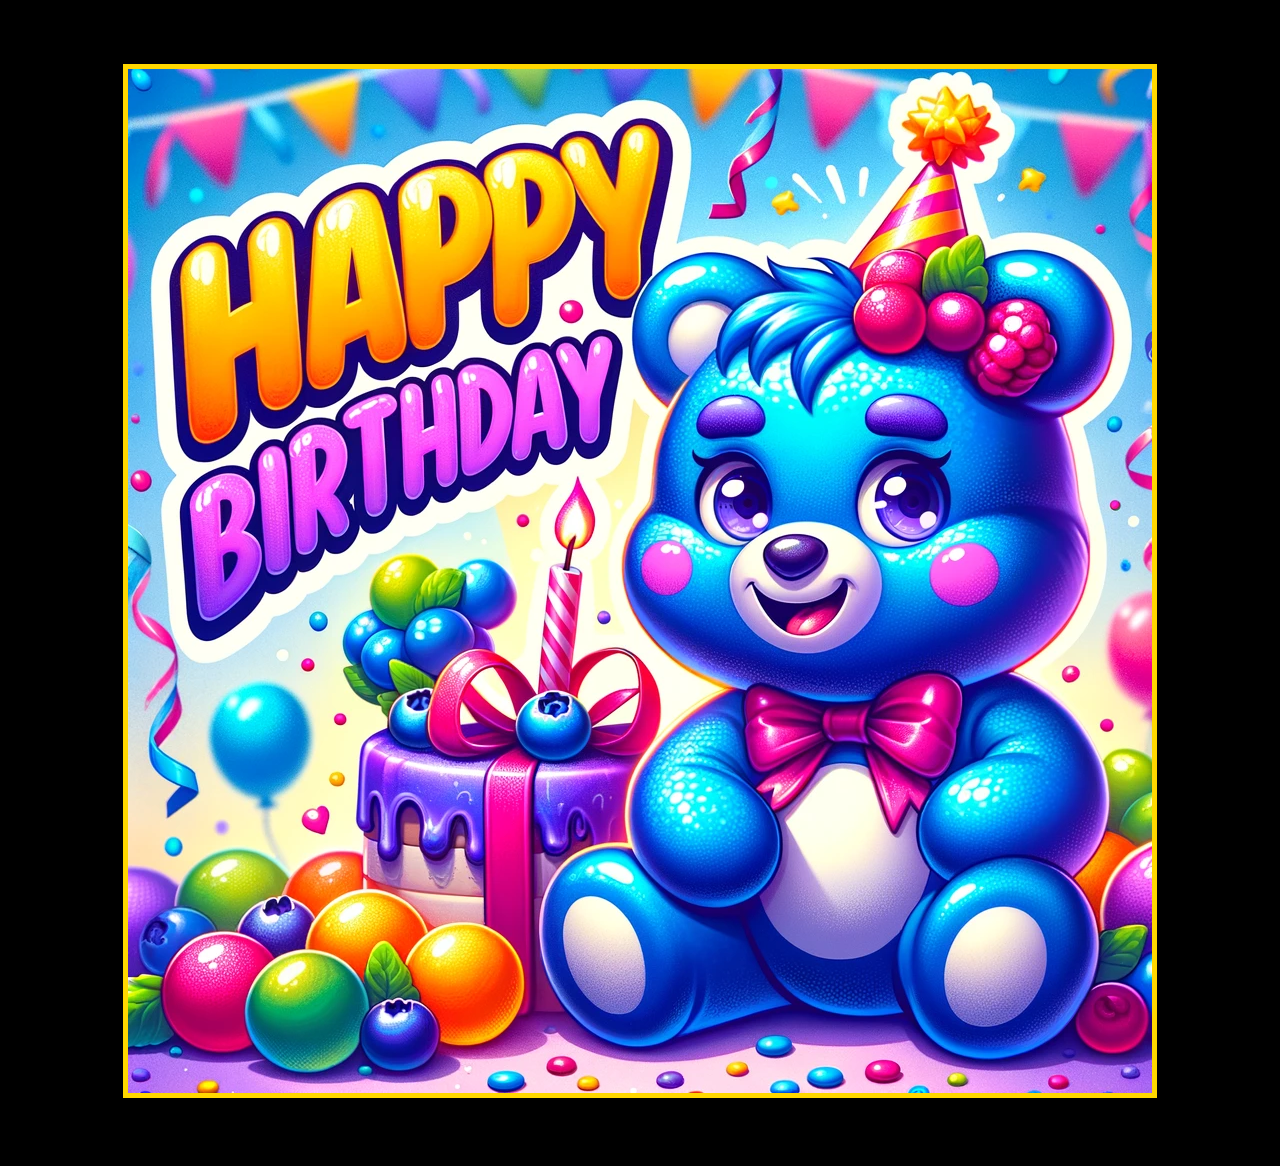
<file: index.html>
<!DOCTYPE html>
<html lang="en">
<head>
    <meta charset="UTF-8">
    <meta name="viewport" content="width=device-width, initial-scale=1.0">
    <link rel="stylesheet" href="happy.css">
    <title>Boldog Szülinapot</title>
</head>
<body>
    <a href="bels.html"><img src="bb.webp" class="egy" alt="Boldog Szülinapot"></a>
    
</body>
</html>
</file>
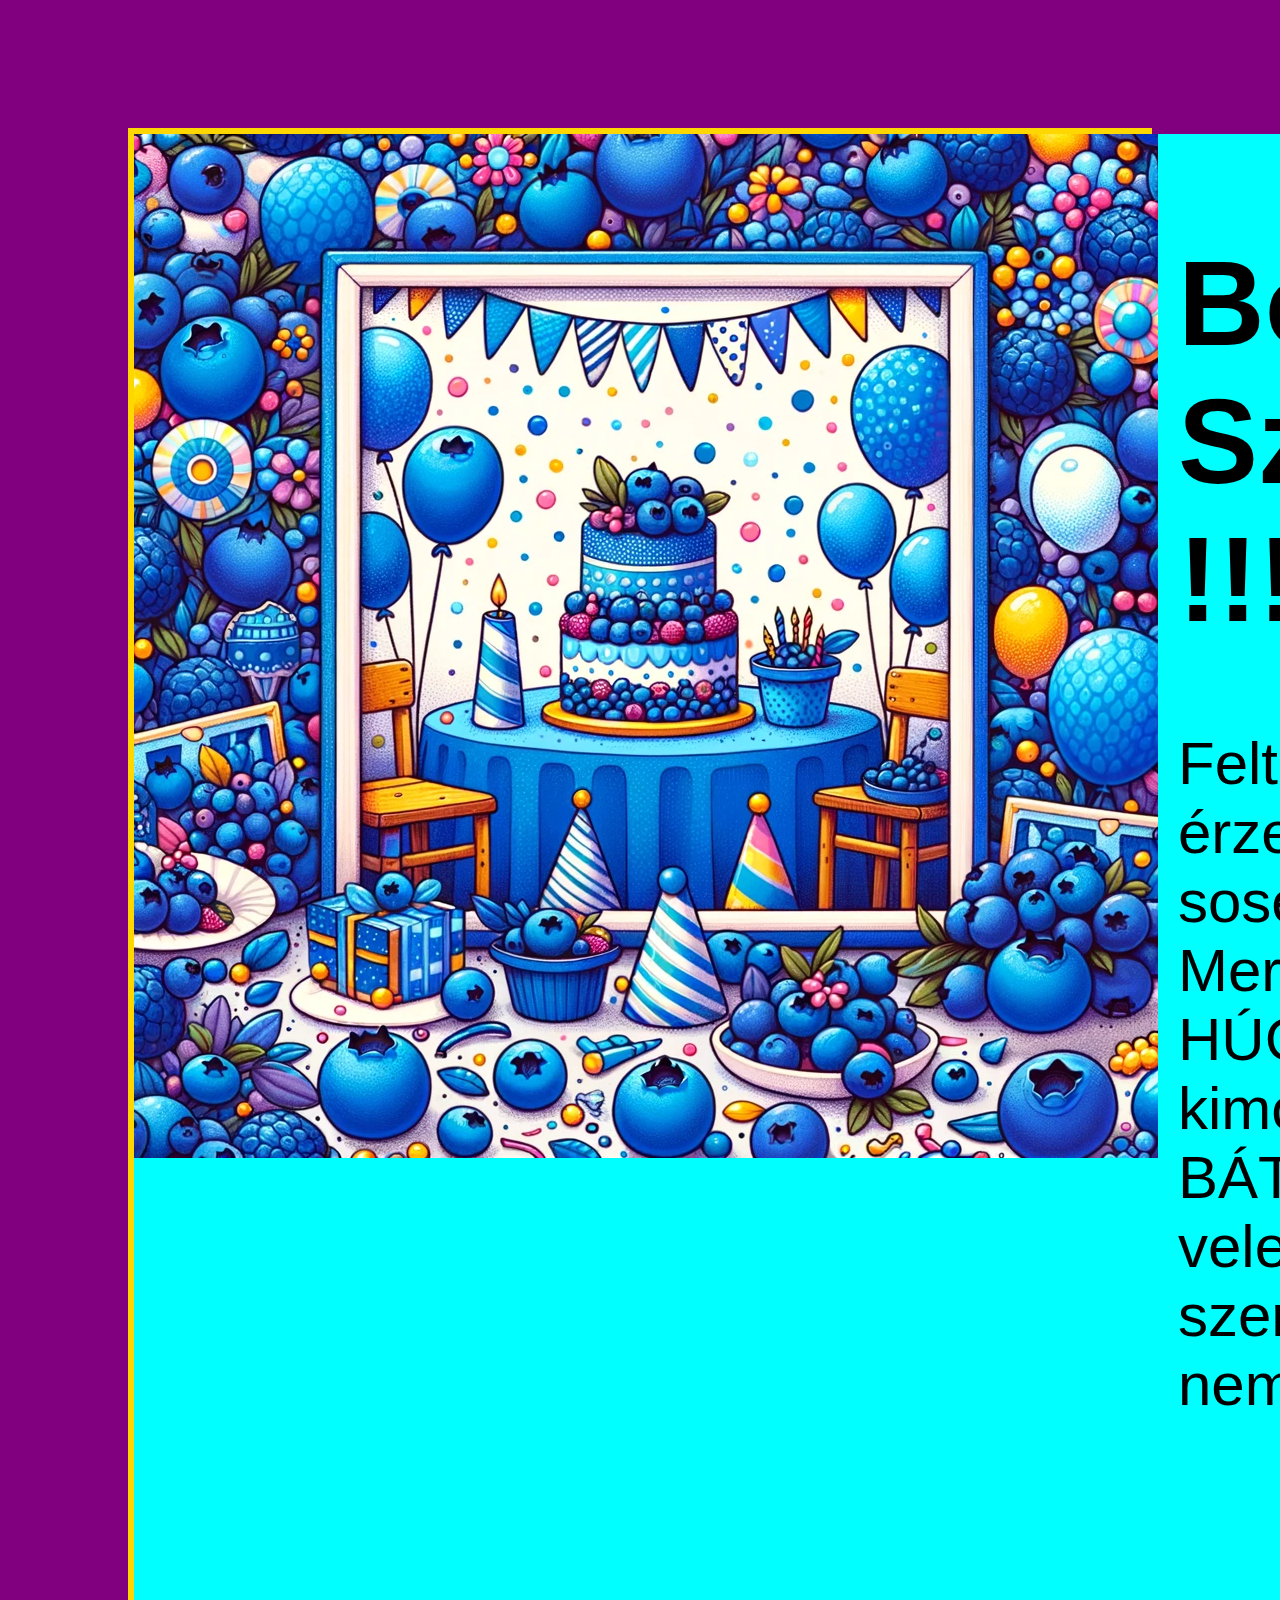
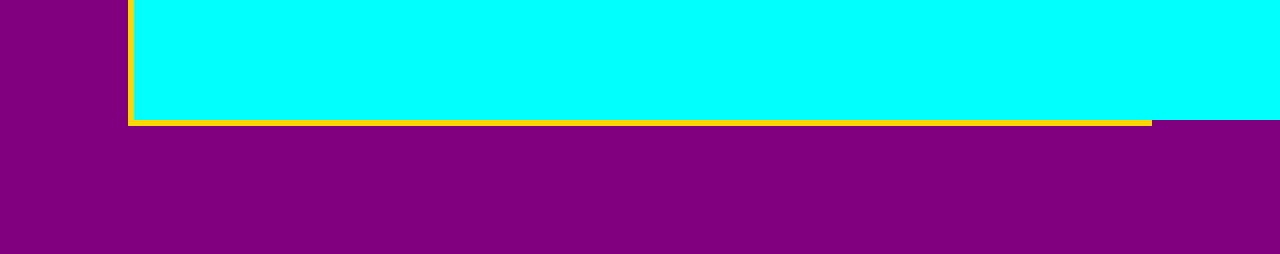
<file: bels.html>
<!DOCTYPE html>
<html lang="en">
<head>
    <meta charset="UTF-8">
    <meta name="viewport" content="width=device-width, initial-scale=1.0">
    <link rel="stylesheet" href="alma.css">
    <title>Képeslapbelseje</title>
</head>
<body>
    <div class="alma">
    <div>
        <img src="two.webp" alt="😍">
    </div>
    <div class="beljebb"><h1>Boldog Szülinapot !!!</h1>
    
        <p>Feltétlenül fontosnak érzem hogy tudasam , sosem vagy egyedül !!<br> Mert mindig van egy HÚGOD és egy kimondotan helyes BÁTYÁD aki mindig veled van támogat és szeret Ha akarod Ha nem</p>
        <p class="balra"> 💝 Puszi Domi 💝 </p>
    </div>

    </div>
</body>
</html>
</file>
<file: happy.css>
body {
    margin: 5%;
    padding: 0;
    background-color: black; /* Sets the background to completely dark */
    display: flex;
    justify-content: center; /* Centers content horizontally */
    align-items: center; /* Centers content vertically */
    height: 30%; /* Full viewport height */
}

img.egy {
    border: 5px solid gold; /* Gold border around the image */
    width: fit-content;
    height: inherit;
}
</file>
<file: alma.css>
html{background-color: purple;}
body{

    margin: 10%;
    border: solid 6px gold;
}
div{
    background-color: aqua;
  
    
}
.alma{
    display: flex;
    
}
.beljebb{

    margin-right: 105px;
    font-family: 'Gill Sans', 'Gill Sans MT', Calibri, 'Trebuchet MS', sans-serif;
    padding: 20px;
    font-size: 60px;
    font-display: inherit;
    color: black;
}
.balra{text-align: right;
margin-top: 150px;}
</file>
